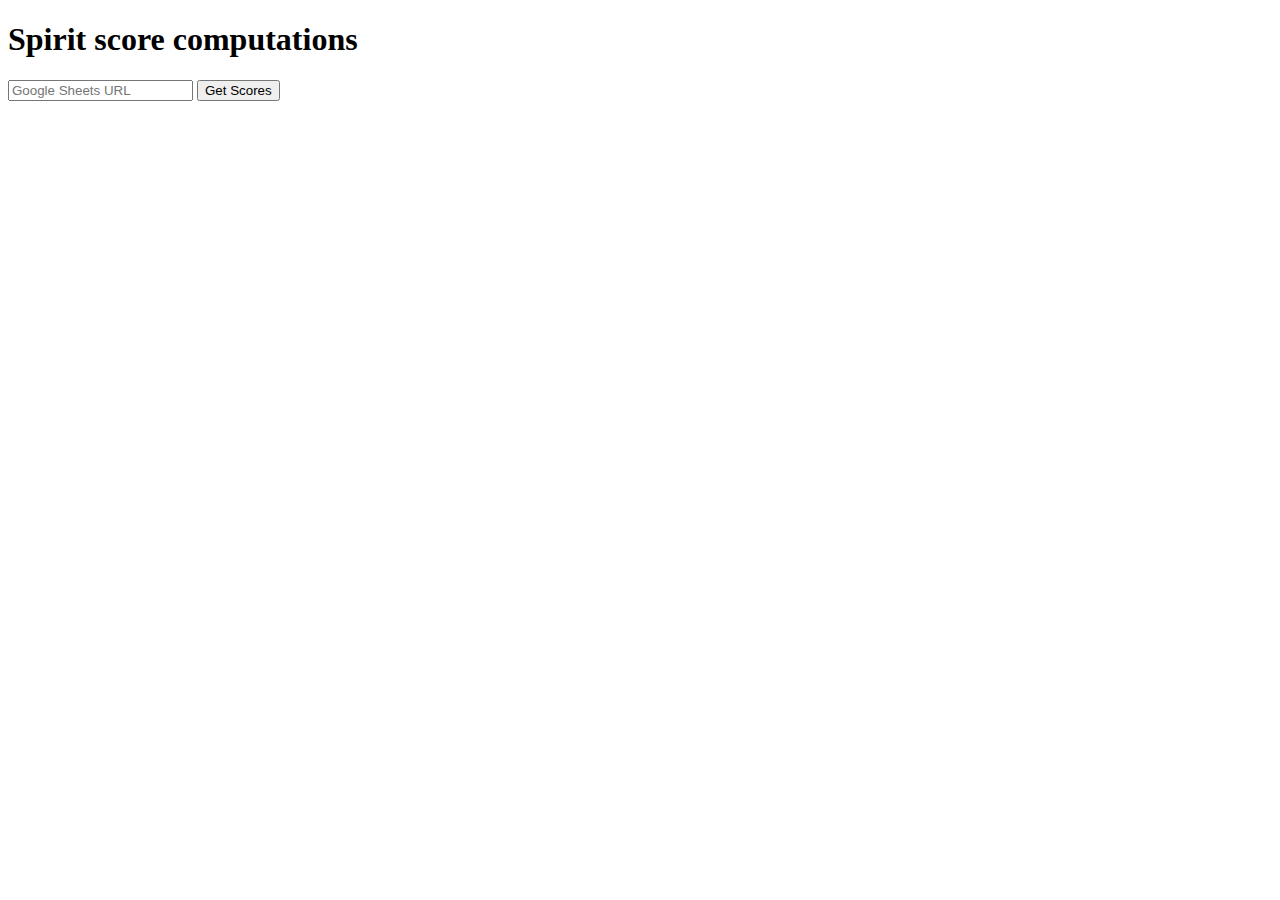
<file: templates/index.html>
<!DOCTYPE html>
<html>
    <body>
        <h1>Spirit score computations</h1>
        <form method="GET" action="{{url_for('index')}}">
            <input type="text" name="url" placeholder="Google Sheets URL" />
            <input type="submit" value="Get Scores" />
        </form>
    </body>
</html>
</file>
